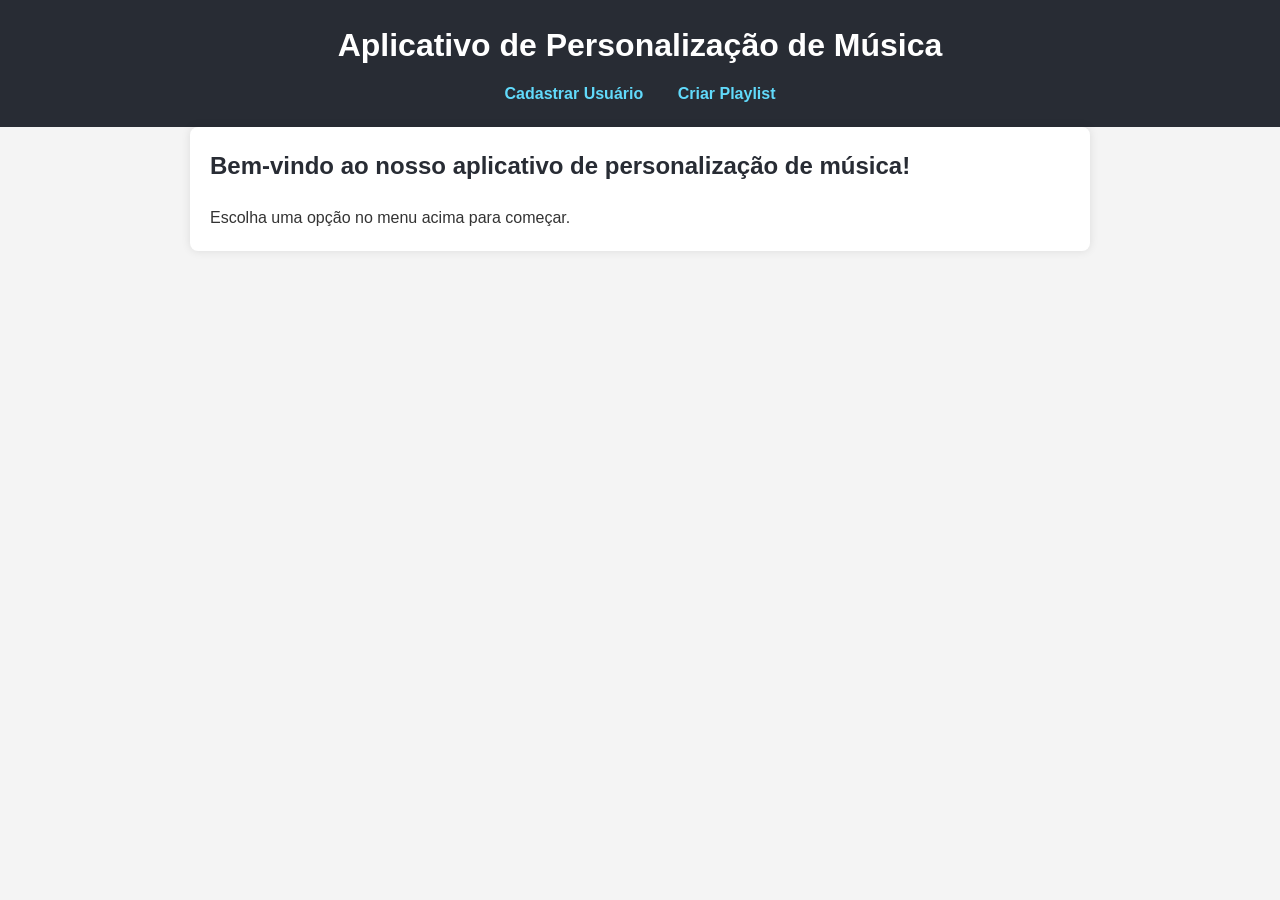
<file: index.html>
<!DOCTYPE html>
<html lang="pt-BR">
<head>
    <meta charset="UTF-8">
    <meta name="viewport" content="width=device-width, initial-scale=1.0">
    <title>Aplicativo de Personalização de Música</title>
    <link rel="stylesheet" href="style.css">
</head>
<body>
    <header>
        <h1>Aplicativo de Personalização de Música</h1>
        <nav>
            <a href="user.html">Cadastrar Usuário</a>
            <a href="playlist.html">Criar Playlist</a>
        </nav>
    </header>
    <main>
        <h2>Bem-vindo ao nosso aplicativo de personalização de música!</h2>
        <p>Escolha uma opção no menu acima para começar.</p>
    </main>
    <script src="script.js"></script>
</body>
</html>
</file>
<file: style.css>
/* Reset básico */
* {
    margin: 0;
    padding: 0;
    box-sizing: border-box;
}

body {
    font-family: Arial, sans-serif;
    background-color: #f4f4f4;
    color: #333;
    line-height: 1.6;
}

header {
    background: #282c34;
    color: #ffffff;
    padding: 20px;
    text-align: center;
}

header h1 {
    margin-bottom: 10px;
}

nav a {
    color: #61dafb;
    margin: 0 15px;
    text-decoration: none;
    font-weight: bold;
}

nav a:hover {
    text-decoration: underline;
}

main {
    padding: 20px;
    max-width: 900px;
    margin: auto;
    background: #ffffff;
    border-radius: 8px;
    box-shadow: 0 0 10px rgba(0, 0, 0, 0.1);
}

h2, h3 {
    color: #282c34;
    margin-bottom: 20px;
}

form {
    display: flex;
    flex-direction: column;
}

form label {
    margin: 10px 0 5px;
    font-weight: bold;
}

form input, form button {
    padding: 10px;
    border-radius: 4px;
    border: 1px solid #ccc;
    margin-bottom: 10px;
}

form input:focus {
    border-color: #61dafb;
    outline: none;
}

form button {
    background-color: #61dafb;
    color: #fff;
    border: none;
    cursor: pointer;
    font-size: 16px;
}

form button:hover {
    background-color: #21a1f1;
}

fieldset {
    border: 1px solid #ddd;
    padding: 10px;
    border-radius: 4px;
    margin-bottom: 20px;
}

legend {
    font-weight: bold;
}

#playlist-result {
    margin-top: 20px;
    padding: 10px;
    background: #ffffff;
    border: 1px solid #ddd;
    border-radius: 4px;
}

#playlist-result ul {
    list-style-type: none;
}

#playlist-result li {
    padding: 5px 0;
}
</file>
